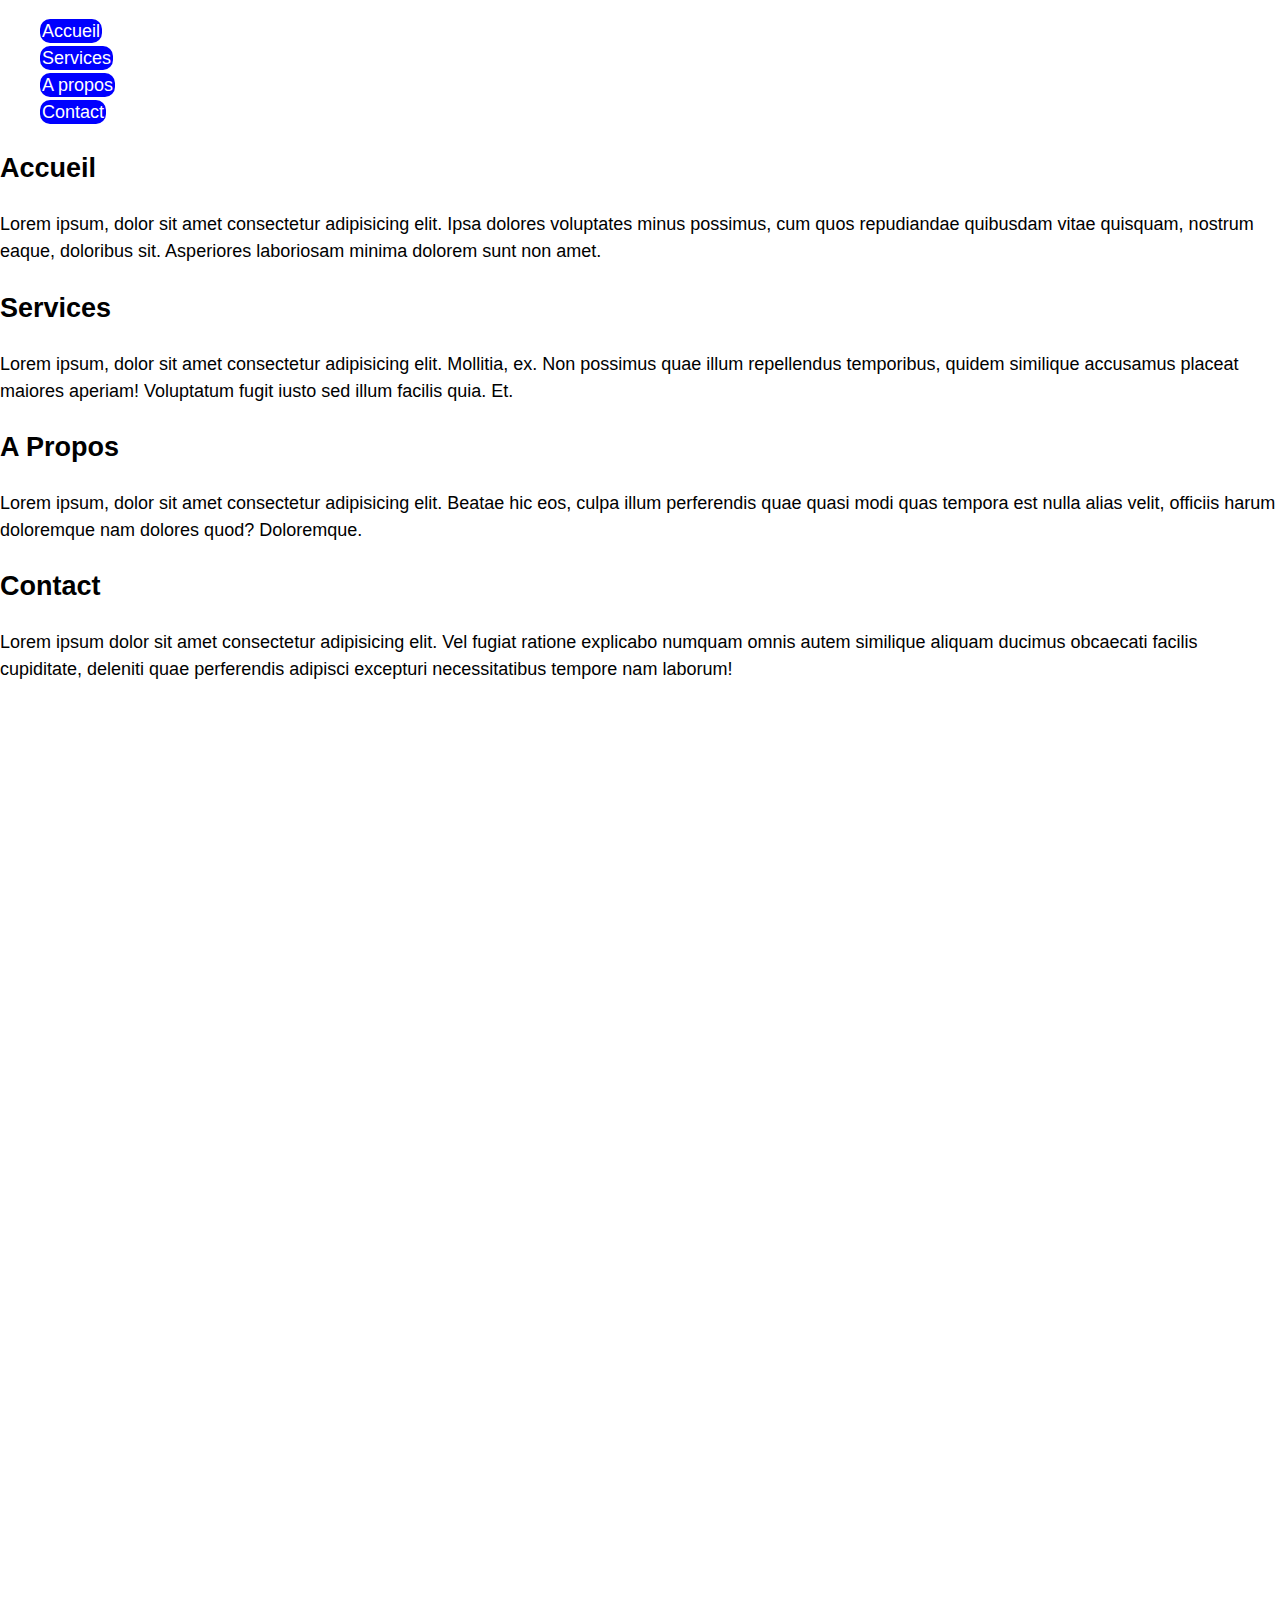
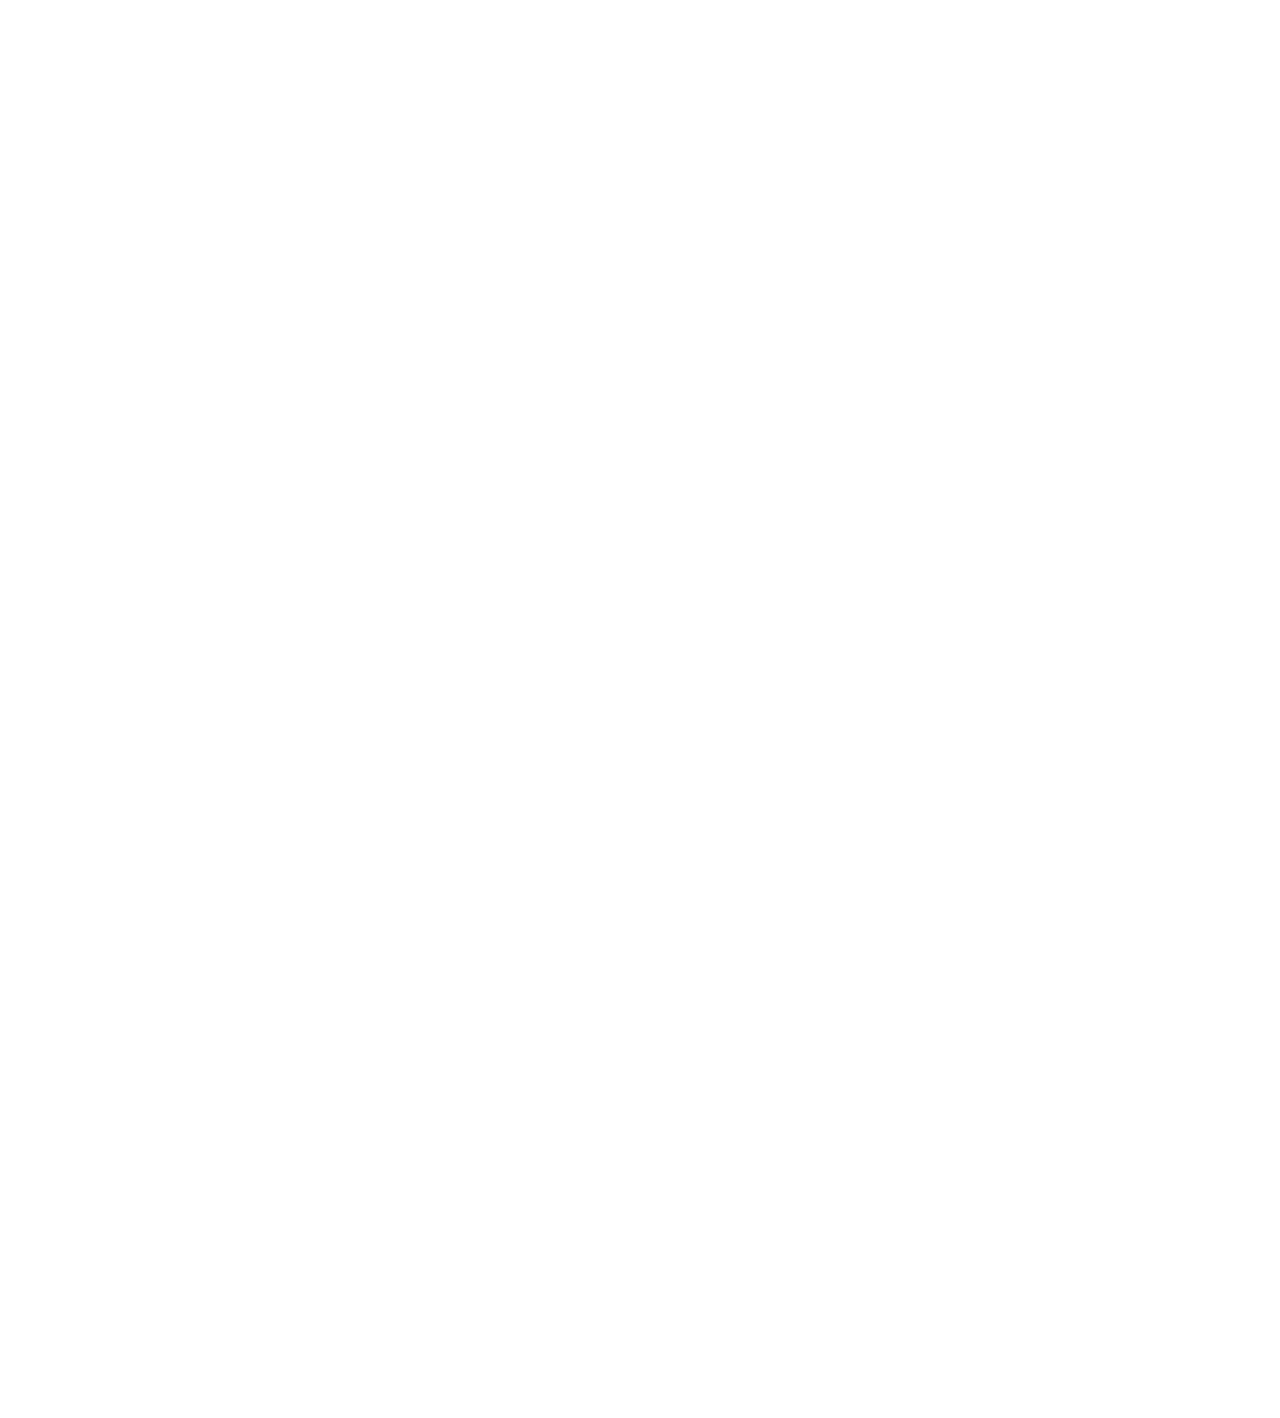
<file: BurgerMenu Animation/index.html>
<!DOCTYPE html>
<html lang="fr">
<head>
    <meta charset="UTF-8">
    <meta name="viewport" content="width=device-width, initial-scale=1.0">
    <title>Titre</title>
    <script src="assets/script.js" defer></script>
    <link rel="stylesheet" href="assets/style.css">
</head>
<body>

    <nav class="menu menu--open">
        <button class="menu__toggle">Menu</button>
        <ul class="menu__liste">
            <li class="menu__el"><a href="#accueil">Accueil</a></li>
            <li class="menu__el"><a href="#services">Services</a></li>
            <li class="menu__el"><a href="#about">A propos</a></li>
            <li class="menu__el"><a href="#contact">Contact</a></li>
        </ul>
    </nav>

    <div id="accueil">
        <h2>Accueil</h2>
        <p>Lorem ipsum, dolor sit amet consectetur adipisicing elit. Ipsa dolores voluptates minus possimus, cum quos repudiandae quibusdam vitae quisquam, nostrum eaque, doloribus sit. Asperiores laboriosam minima dolorem sunt non amet.</p>
    </div>
    <div id="services">
        <h2>Services</h2>
        <p>Lorem ipsum, dolor sit amet consectetur adipisicing elit. Mollitia, ex. Non possimus quae illum repellendus temporibus, quidem similique accusamus placeat maiores aperiam! Voluptatum fugit iusto sed illum facilis quia. Et.
        </p>
    </div>
    <div id="about">
        <h2>A Propos</h2>
        <p>Lorem ipsum, dolor sit amet consectetur adipisicing elit. Beatae hic eos, culpa illum perferendis quae quasi modi quas tempora est nulla alias velit, officiis harum doloremque nam dolores quod? Doloremque.    
        </p>
    </div> 
    <div id="contact">
        <h2>Contact</h2>
        <p>Lorem ipsum dolor sit amet consectetur adipisicing elit. Vel fugiat ratione explicabo numquam omnis autem similique  aliquam ducimus obcaecati facilis cupiditate, deleniti quae perferendis adipisci excepturi necessitatibus tempore nam    laborum!</p>
    </div>
    

</body>
</html>
</file>
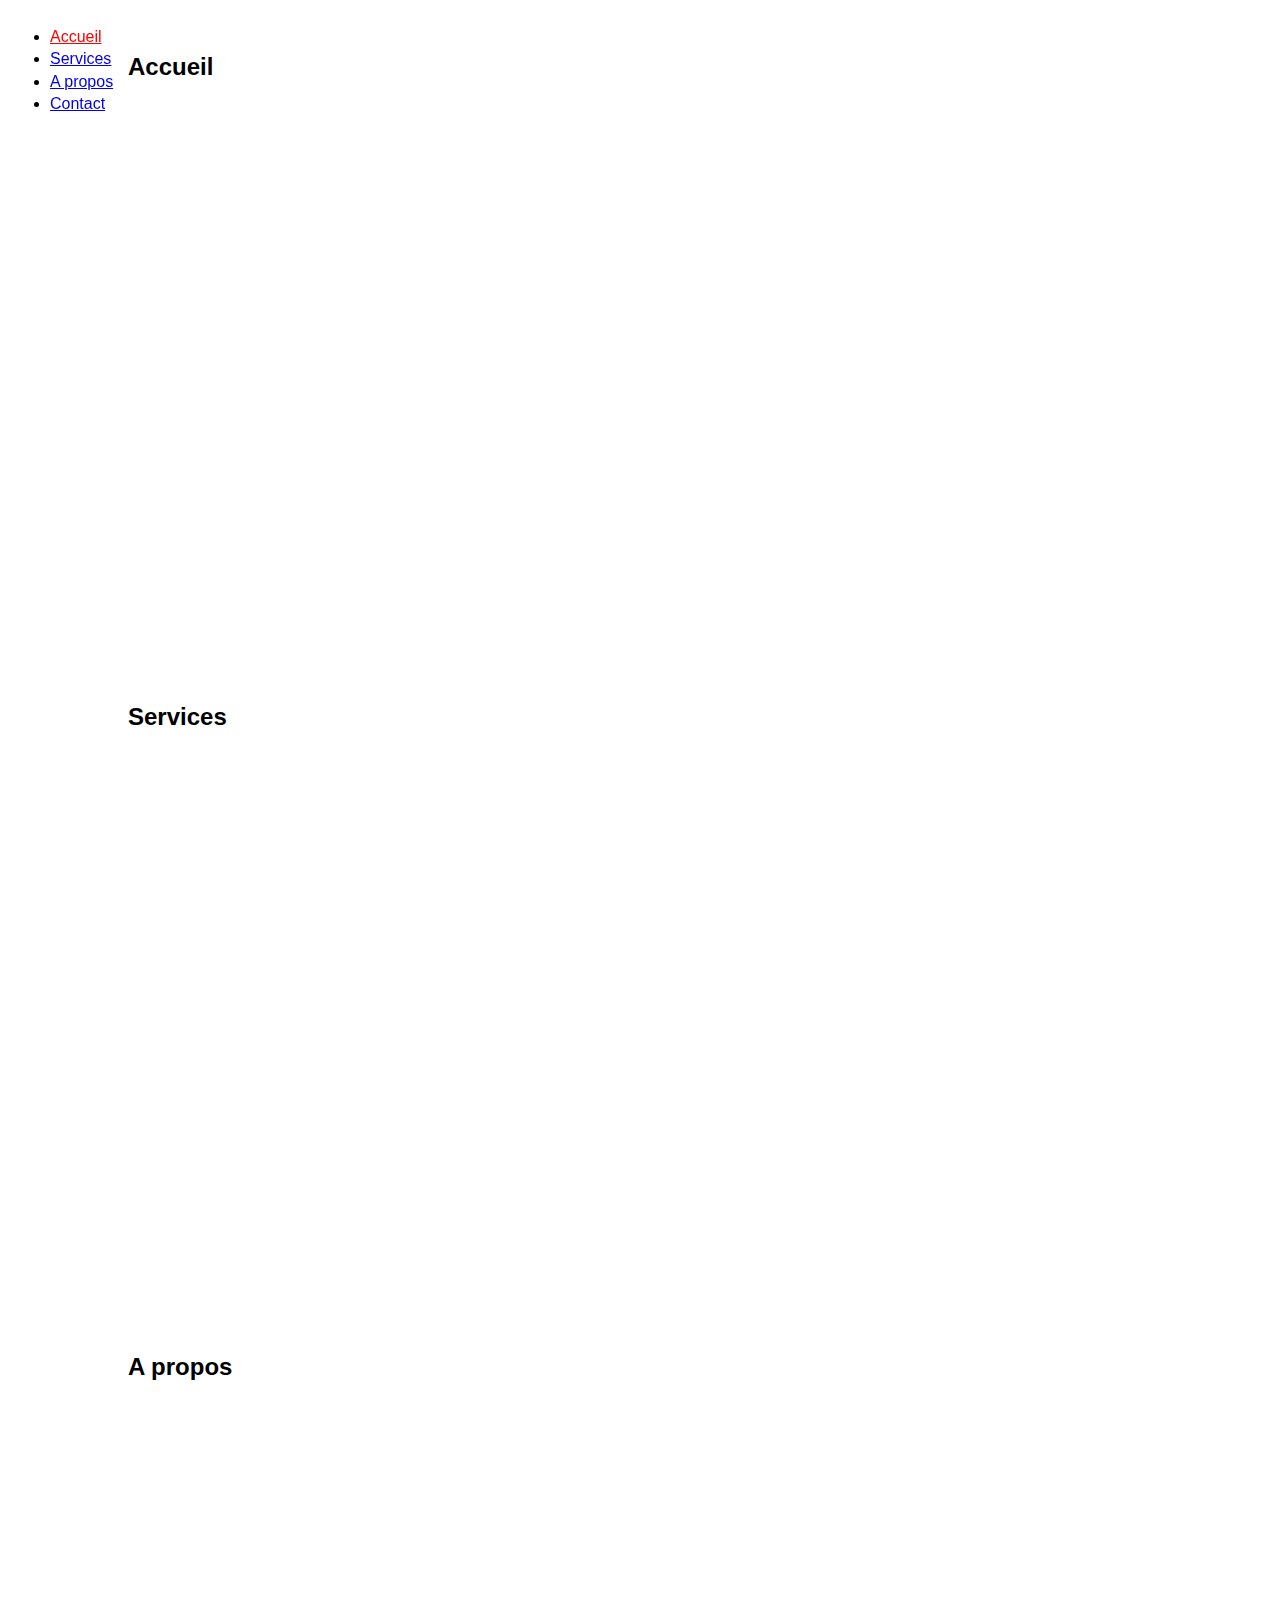
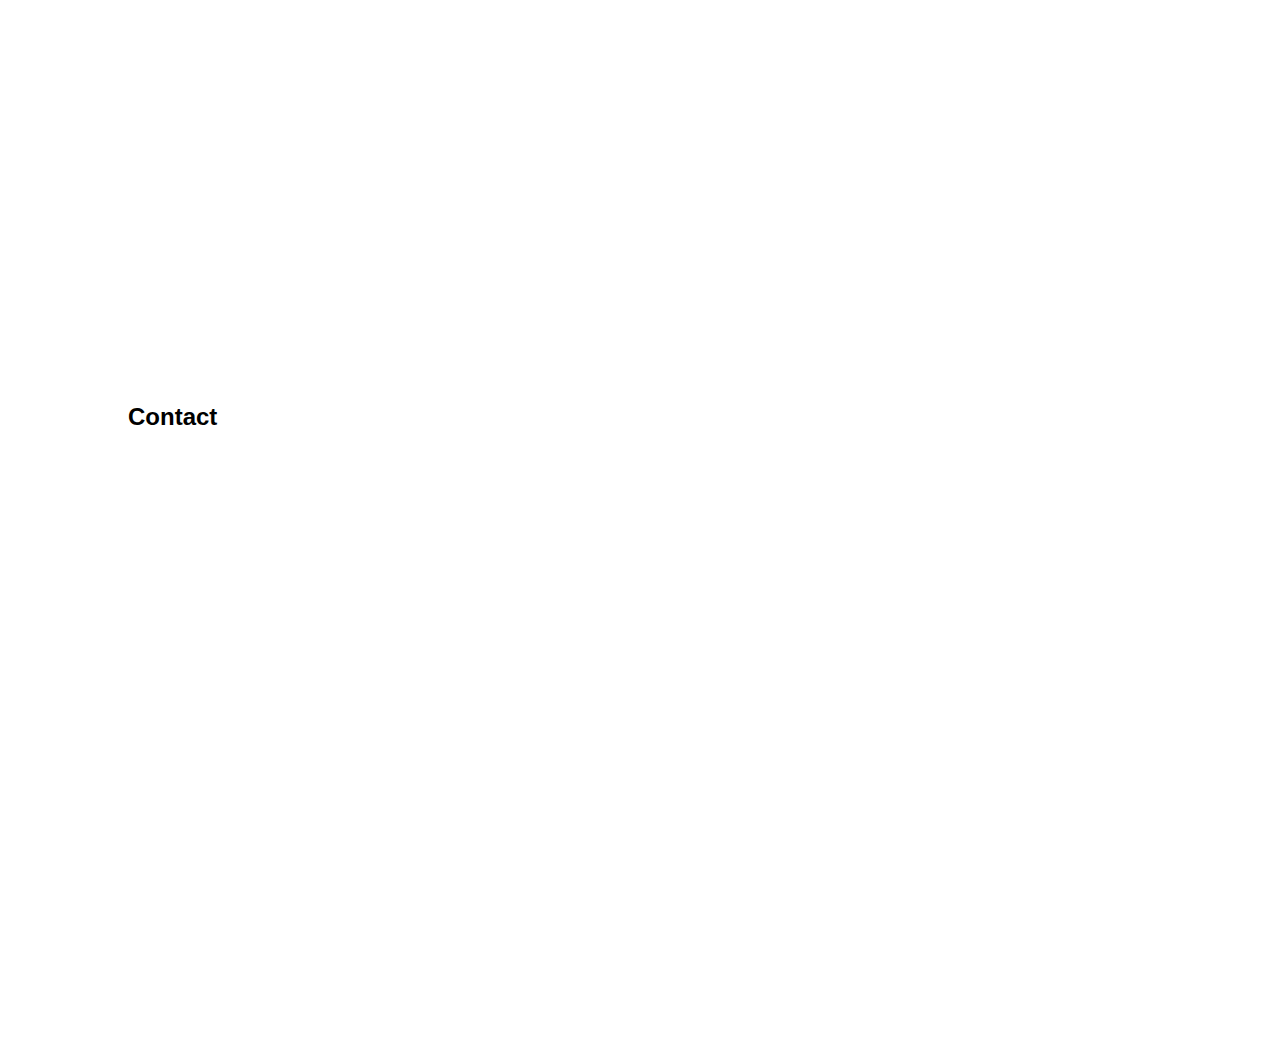
<file: ScrollSpy/index.html>
<!DOCTYPE html>
<html lang="fr">
<head>
    <meta charset="UTF-8">
    <meta name="viewport" content="width=device-width, initial-scale=1.0">
    <title>Titre</title>
    <script src="assets/script.js" defer></script>
    <link rel="stylesheet" href="assets/style.css">
</head>
<body>
    <nav class="menu">
        <ul class="menu__list">
            <li class="menu__el menu__el--active"><a href="#section01">Accueil</a></li>
            <li class="menu__el"><a href="#section02">Services</a></li>
            <li class="menu__el"><a href="#section03">A propos</a></li>
            <li class="menu__el"><a href="#section04">Contact</a></li>
        </ul>
    </nav>  

    <main class="container">
        <section class="section" id="section01">
            <h2>Accueil</h2>
        </section>
        <section class="section" id="section02">
            <h2>Services</h2>
        </section>
        <section class="section" id="section03">
            <h2>A propos</h2>
        </section>
        <section class="section" id="section04">
            <h2>Contact</h2>
        </section>
    </main>

</body>
</html>
</file>
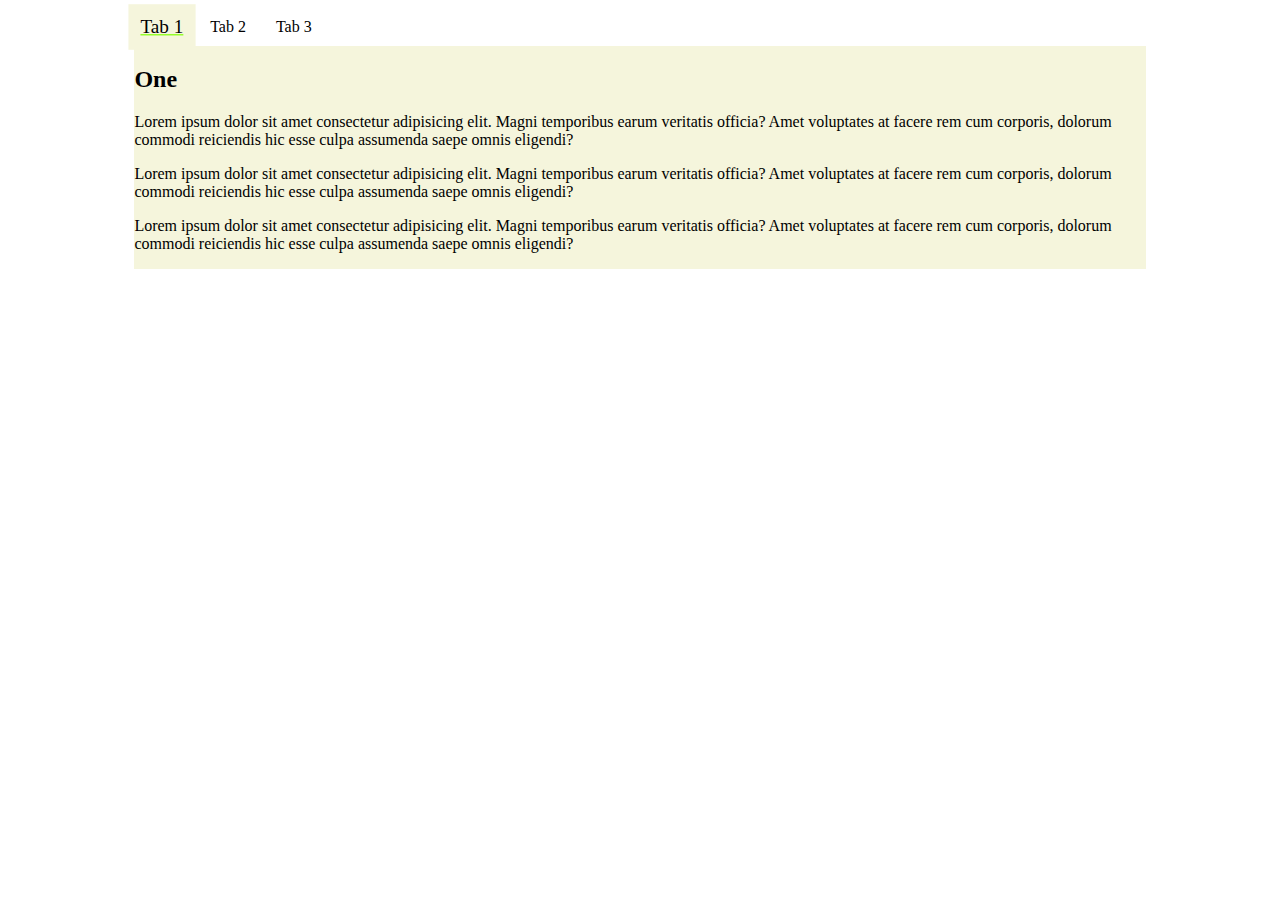
<file: Système de Tabs - Animation/index.html>
<!DOCTYPE html>
<html lang="fr">
<head>
    <meta charset="UTF-8">
    <meta name="viewport" content="width=device-width, initial-scale=1.0">
    <link rel="stylesheet" href="assets/style.css">
    <script src="assets/app.js" defer></script>
    
    <title>Tab</title>
</head>
<body>

    <div class="tab tab--a">

        <ul class="tab__nav">
            <li class="tab__el tab__el--active"><a href="#tab1">Tab 1</a></li>
            <li class="tab__el"><a href="#tab2">Tab 2</a></li>
            <li class="tab__el"><a href="#tab3">Tab 3</a></li>
        </ul>

        <div class="tab__container">
            <div id="tab1" class="tab__content tab__content--active">
                <h2>One</h2>
                <p>Lorem ipsum dolor sit amet consectetur adipisicing elit. Magni temporibus earum veritatis officia? Amet voluptates   at facere rem cum corporis, dolorum commodi reiciendis hic esse culpa assumenda saepe omnis eligendi?</p><p>Lorem ipsum dolor sit amet consectetur adipisicing elit. Magni temporibus earum veritatis officia? Amet voluptates   at facere rem cum corporis, dolorum commodi reiciendis hic esse culpa assumenda saepe omnis eligendi?</p><p>Lorem ipsum dolor sit amet consectetur adipisicing elit. Magni temporibus earum veritatis officia? Amet voluptates   at facere rem cum corporis, dolorum commodi reiciendis hic esse culpa assumenda saepe omnis eligendi?</p>
            </div>

            <div id="tab2" class="tab__content">
                <h2>Two</h2>
                <p>Lorem ipsum, dolor sit amet consectetur adipisicing elit. Mollitia eum quasi rem, non, provident, praesentium    fugiat optio sit perferendis quod dolores voluptate quaerat! Ducimus provident enim et quasi excepturi eligendi.</p><p>Lorem ipsum, dolor sit amet consectetur adipisicing elit. Mollitia eum quasi rem, non, provident, praesentium    fugiat optio sit perferendis quod dolores voluptate quaerat! Ducimus provident enim et quasi excepturi eligendi.</p>
            </div>

            <div id="tab3" class="tab__content">
                <h2>Three</h2>
                <p>Lorem ipsum dolor sit amet consectetur adipisicing elit. Quisquam excepturi cumque, adipisci ipsum ut totam  explicabo iure deleniti optio ullam amet ad sint fuga exercitationem, perspiciatis tempora quibusdam nemo nostrum.</p>
            </div>
        </div>
    </div>


    

   
    
</body>
</html>
</file>
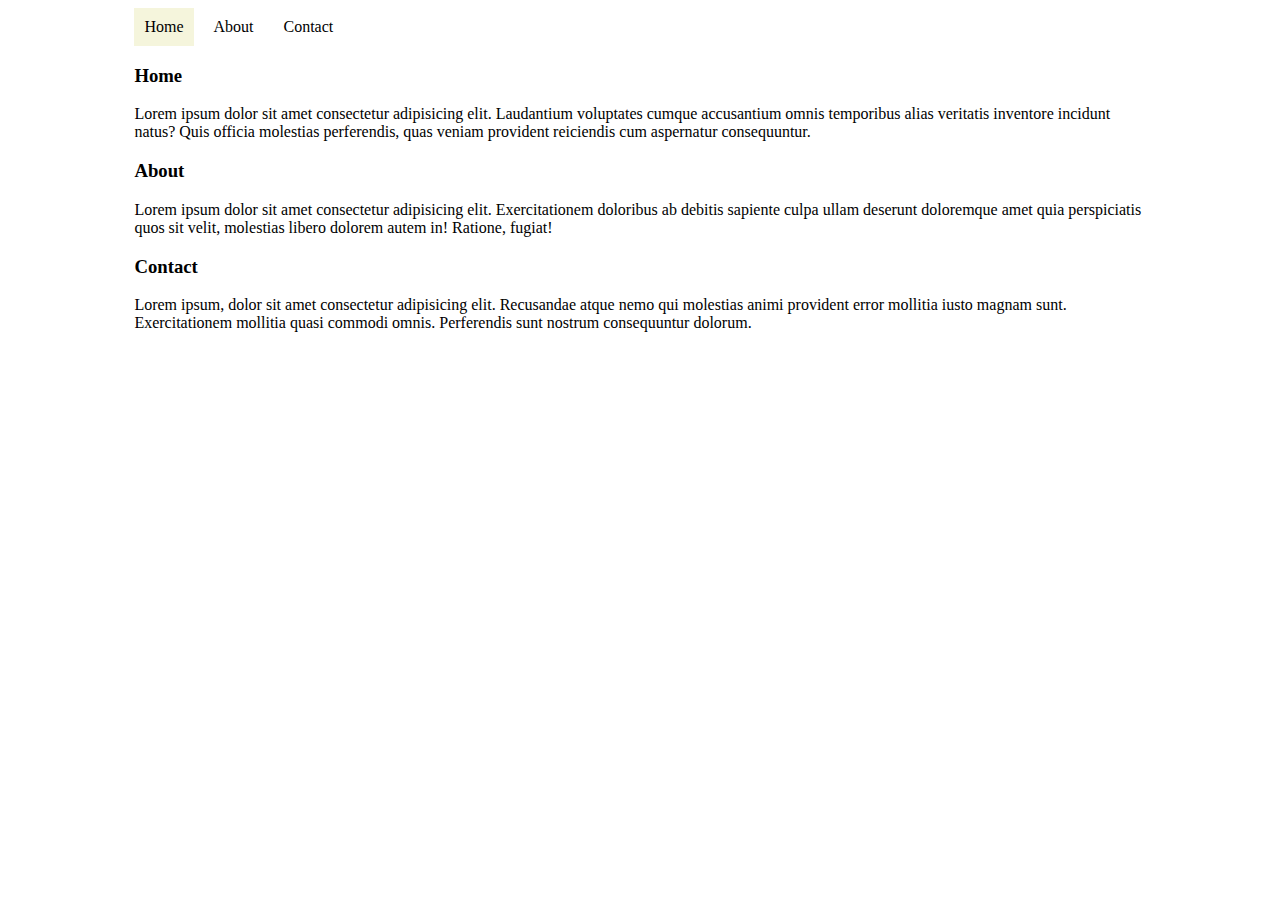
<file: Système de Tabs/index.html>
<!DOCTYPE html>
<html lang="fr">
<head>
    <meta charset="UTF-8">
    <meta name="viewport" content="width=device-width, initial-scale=1.0">
    <title>Titre</title>
    <script src="assets/script.js" defer></script>
    <link rel="stylesheet" href="assets/style.css">
</head>
<body>


    <div class="tab">
        <ul class="tab__nav">
            <li class="tab__el tab__el--active"><a href="#tab1">Home</a></li>
            <li class="tab__el"><a href="#tab2">About</a></li>
            <li class="tab__el"><a href="#tab3">Contact</a></li>
        </ul>


        <div class="tab__wrapper">

            <div id="tab1" class="tab__content tab__content--active">
                <h3>Home</h3>
                <p>Lorem ipsum dolor sit amet consectetur adipisicing elit. Laudantium voluptates cumque accusantium omnis temporibus   alias veritatis inventore incidunt natus? Quis officia molestias perferendis, quas veniam provident reiciendis cum    aspernatur consequuntur.</p>
            </div>

            <div id="tab2" class="tab__content">
                <h3>About</h3>
                <p>Lorem ipsum dolor sit amet consectetur adipisicing elit. Exercitationem doloribus ab debitis sapiente culpa ullam    deserunt doloremque amet quia perspiciatis quos sit velit, molestias libero dolorem autem in! Ratione, fugiat!</p>
            </div>

            <div id="tab3" class="tab__content">
                <h3>Contact</h3>
                <p>Lorem ipsum, dolor sit amet consectetur adipisicing elit. Recusandae atque nemo qui molestias animi provident    error mollitia iusto magnam sunt. Exercitationem mollitia quasi commodi omnis. Perferendis sunt nostrum consequuntur   dolorum.</p>
            </div>   
        </div>
              
    </div>   
</body>
</html>
</file>
<file: BurgerMenu Animation/assets/style.css>
body{
    font-family: sans-serif;
    margin: 0;
    line-height: 1.5;
    font-size: 18px;
    height: 3000px;
    scroll-behavior: smooth;
    
}

body.no--scroll{
    overflow: hidden;
    
}
.menu__liste{
    list-style: none;
}
a{
    color: rgb(255, 255, 255);
    text-decoration: none; 
    background-color: blue;
    padding: 2px;
    border-radius: 10px;
}

@media (max-width: 600px){

    .menu__toggle{
        position: fixed;
        top: 20px;
        left: 20px;
        cursor: pointer;
        z-index: 20;
        
        
        
    }
    .menu__liste{
        position: fixed;
        top: 0;
        left: 0;
        width: 100%;
        height: 100%;
        background-image: url(images/svg9.svg);
        margin: 0;
        z-index: 10;
        transform: translateY(100%);
        transition: transform 0.5s ease-in-out;
        
        /*cacher*/
       /* display: none;*/
       
    }
    .menu--open .menu__liste{
        transform: translateX(0);  
       
    }
}

/* Pour cacher le bouton quand la fenêtre est grande (pas fait en classe)*/
@media (min-width: 600px){
    .menu__toggle{
        display: none;
        
    }
}
</file>
<file: ScrollSpy/assets/style.css>
html{
   scroll-behavior: smooth;
}
body{
   margin: 0;
   font-family: sans-serif;
   line-height: 1.4;
}
.container{
   width: 80%;
   margin: 0 auto;
}
.section{
   height: 600px;
   margin: 50px 0;
}
.menu{
   position: fixed;
   left: 10px;
   top: 10px;
}
.menu__el--active a{
    color: red;
}
</file>
<file: Système de Tabs - Animation/assets/style.css>
.tab{
    padding: 0 10%;
    margin-bottom: 2%;
}
.tab a{
    color: black;
    text-decoration: none;
}

.tab__nav {
    display: flex;
    gap: 10px;
    list-style: none;
    margin: 0;
    padding: 0;
}
.tab__el {
    padding: 10px ;
    text-decoration: none;
}
.tab__container{
    background-color: beige;
}
.tab__el:hover{
    background-color: beige;
    transform: scale(1.2);
    transition:  0.5s ease;
}
.tab__el--active a{
    text-decoration: underline;
    color: black;
    font-size: 16px;
    text-decoration-color: chartreuse;
}
.tab__el--active{
    background-color: beige;
    transform: scale(1.2);
}
.tab--a{
    .tab__container{
        position: relative;
        overflow: hidden;
        transition: height 0.4s;

    }
    .tab__content{
        position: absolute;
        opacity: 0;
        transition: opacity 0.3s;
        pointer-events: none;
    }

    .tab__content--active{
        opacity: 1;
        pointer-events: all;
    }
}
</file>
<file: Système de Tabs/assets/style.css>
.tab{
    padding: 0 10%;
    margin-bottom: 2%;
}
.tab a{
    color: black;
    text-decoration: none;
}

.tab__nav {
    display: flex;
    gap: 10px;
    list-style: none;
    margin: 0;
    padding: 0;
}
.tab__el {
    padding: 10px ;
}
.tab__container{
    background-color: beige;
}


.tab__el--active a{
    background: beige;
    text-decoration: none;
    color: black;
    font-size: 16px;
    
}
.tab__el--active{
    background-color: beige;
}
.tab--a{
    .tab__container{
        position: relative;
        overflow: hidden;
        transition: height 0.4s;

    }
    .tab__content{
        position: absolute;
        opacity: 0;
        transition: opacity 0.3s;
        pointer-events: none;
    }

    .tab__content--active{
        opacity: 1;
        pointer-events: all;
    }
}

.tab--b{
    .tab__container{
        position: relative;
        overflow: hidden;
        transition: height 0.3s;
    }

    .tab__content{
        position: absolute;
        top: 0;
        left: 0;
        transition: transform 0.3s;
    }
    .tab__content--active ~ .tab__content{
        transform: translateX(100%);
    }

    :has(~ .tab__content--active){
        transform: translateX(-100%);
    }

    
}
</file>
